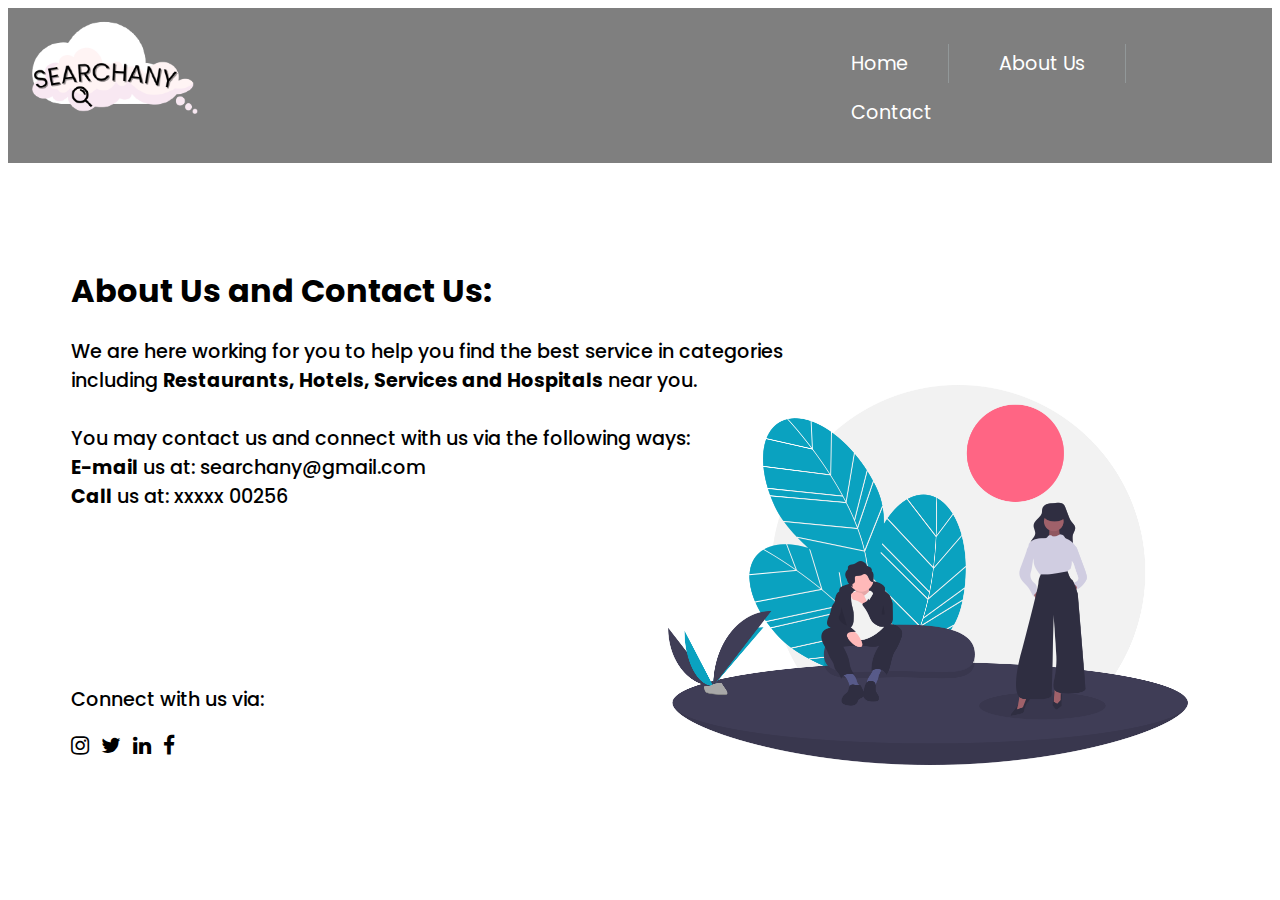
<file: HTML/abconus.html>
<!DOCTYPE html>
<html lang="en">

<head>
    <meta charset="UTF-8">
    <meta http-equiv="X-UA-Compatible" content="IE=edge">
    <meta name="viewport" content="width=device-width, initial-scale=1.0">
    <title>abus-conus</title>
    <link rel="stylesheet" href="https://cdnjs.cloudflare.com/ajax/libs/font-awesome/4.7.0/css/font-awesome.min.css">
    <style>
        @import url('https://fonts.googleapis.com/css2?family=Poppins&display=swap');

        body {
            /* background-color: #e6e6e6; */
            background-image: url('abus.png');
            background-size: 50%;
            background-repeat: no-repeat;
            background-position-x: 95%;
            background-position-y: 110%;
        }

        img {
            opacity: 1;
            position: relative;
            left: 20px;
            top: 10px;
        }

        #Mainframe {
            margin-top: 3%;
            margin-left: 5%;
            font-family: 'Poppins';
        }

        #mainpara {
            font-size: larger;
            font-weight: 500;
        }

        h3 {
            font-family: 'Poppins';
            margin-top: 6%;
            margin-left: 5%;
        }

        #h:hover {
            color: rgb(138, 170, 170);
        }

        a:hover {
            color: rgb(201, 201, 201);
        }

        a {
            color: #000000;
        }

        #n::before {
            content: "";
            position: absolute;
            /* background-color: #ffffff; */
            /* background-color: #dfd3d3; */
            /* background-color: #eb3737; */
            background-color: #000000;
            height: 70%;
            width: 100%;
            /* background-image: linear-gradient(#f8d4e6, #f2fafc, #ffffff); */
            top: 0;
            left: 0;
            z-index: -5;
            opacity: 0.5;
        }

        #n {
            height: 150%;
            /* background-color: red; */
            position: relative;

        }

        .navbar {
            /* background-color: #ffffff; */
            /* border-color: #09b4d6; */
            border-radius: 10px;
            width: 37%;
            position: relative;
            left: 60%;
            top: -92px;
        }

        .navbar li {
            float: left;

            list-style: none;
            margin: 5px;
            padding: 5px 35px 5px 35px;
            border-right: 1px solid #929899;
            ;
        }

        .navbar ul {
            overflow: auto;
            font-family: 'Poppins';
            font-size: larger;
        }

        .navbar li a {
            text-decoration: none;
            padding: 5px;
            color: rgb(255, 255, 255);

        }

        #q {
            border-right: none;
        }

        li a {
            transition: transform .2s;
        }

        li a:hover {
            background-color: #fafafa;
            color: #032830;
            transform: scale(1.3);
        }

        .navbar input {
            border: 1.5px solid rgb(177, 109, 109);
            border-radius: 15px;
            width: 120px;
        }

    </style>

<body>
    <div class="head1">
        <div id="n">
            <div class="main" id="logo">
                <a href="../HTML/intro.html"><img class="logo" src="../HTML/LOGO.png" height="100px"></a>
            </div>
            <nav class="navbar" id="h">
                <ul>
                    <li><a href="../HTML/index1.php">Home</a></li>
                    <li><a href="../HTML/abconus.html">About Us</a></li>
                    <li id="q"><a href="../HTML/abconus.html">Contact</a></li>
                </ul>
            </nav>
        </div>

        <div id="Mainframe">
            <h1>About Us and Contact Us:</h1>
            <p id="mainpara">We are here working for you to help you find the best service in categories<br> including
                <strong>Restaurants, Hotels, Services and Hospitals</strong>
                near you.<br><br>
                You may contact us and connect with us via the following ways:<br> <strong>E-mail</strong> us at:
                searchany@gmail.com<br><strong>Call</strong> us at: xxxxx 00256<br><br><br><br><br><br><br>
                Connect with us via: <br>
            <div id="slinks">
                <a href="https://www.instagram.com/"><i class="fa fa-instagram fa-lg"></i></a> &nbsp;
                <a href="https://twitter.com/"><i class="fa fa-twitter fa-lg"></i></a> &nbsp;
                <a href="https://linkedin.com/"><i class="fa fa-linkedin fa-lg"></i></a> &nbsp;
                <a href="https://facebook.com/"><i class="fa fa-facebook fa-lg"></i></a>
            </div>
            </p>
        </div>
</body>
</head>

</html>
</file>
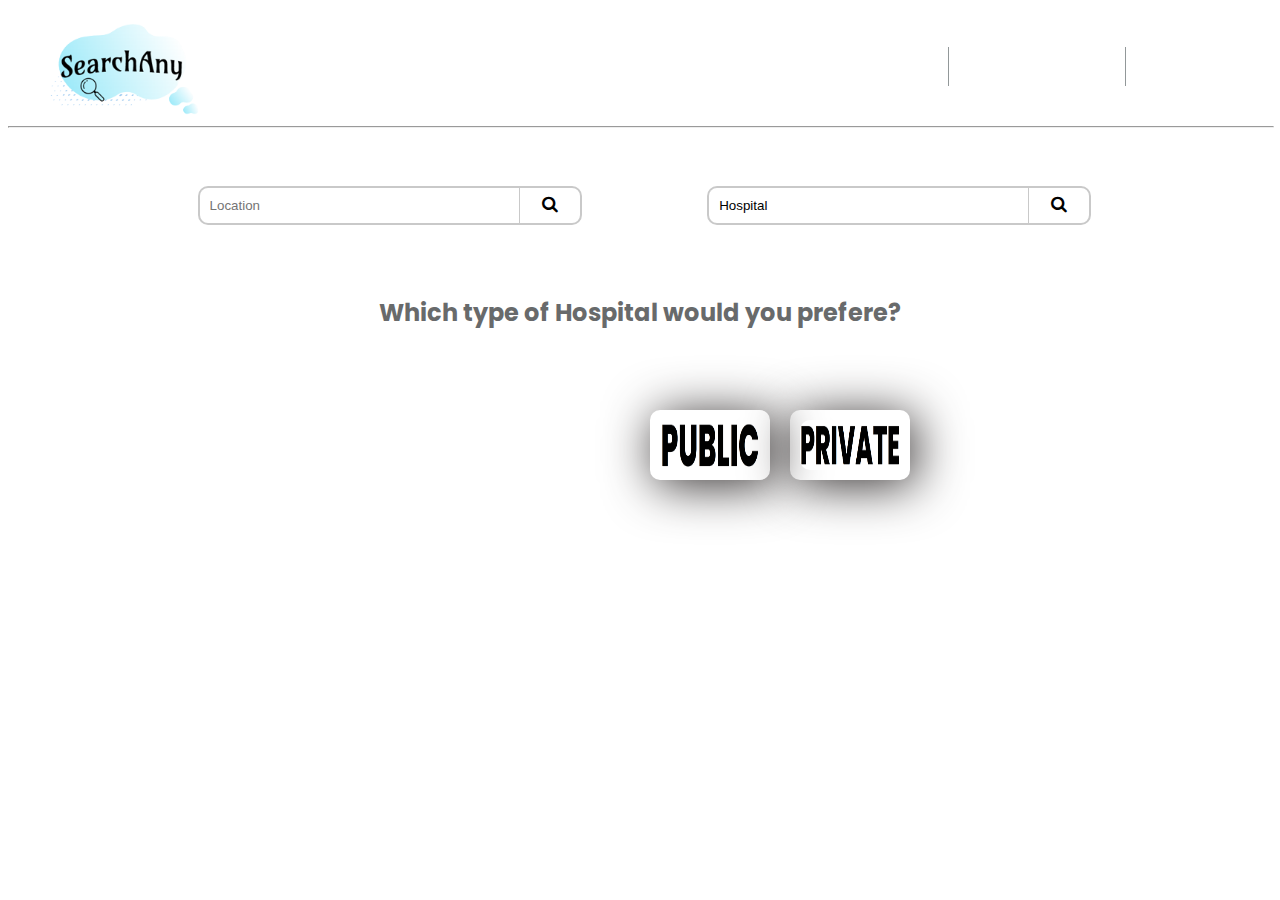
<file: HTML/Hospital.html>
<!DOCTYPE html>
<html lang="en">
<head>
    <meta charset="UTF-8">
    <meta http-equiv="X-UA-Compatible" content="IE=edge">
    <meta name="viewport" content="width=device-width, initial-scale=1.0">
    <title>Document</title>
    <link rel="stylesheet" href="https://cdnjs.cloudflare.com/ajax/libs/font-awesome/4.7.0/css/font-awesome.min.css">
    <link rel="stylesheet" href="../CSS/mycss.css" >
    <link href='https://fonts.googleapis.com/css?family=Poppins' rel='stylesheet'>
    <script src="../JavaScript/myjavascript.js"></script>
</head>
<body>
  <div class="head1">
    <div class="main" id="logo">
      <img class="logo" src="../Images/Untitled_design-removebg-preview1.png" height="100px">
    </div>
    <nav class="navbar" id="h">
      <ul>
        <li><a href="index1.html">Home</a></li>
        <li><a href="#a">About Us</a></li>
        <li id="q"><a href="#c">Contact</a></li>
      </ul>
    </nav>
  </div>
  <p id="he"></p>
  <hr style="height: 0.1px; background-color: #ffffff; width: 100%;">

  <br><br>
  <div class="head2">
    <span class="main" id="location">
      <!-- <div class="form-group col-md-6"> -->
      <label for="Location"></label>
      <!-- <i class="material-icons" style="font-size:36px">place</i> -->
      <input type="text" class="form-control" id="Location" placeholder="Location">
      <button class="but" onclick="checkk()"><span id="s" class="fa fa-search"></span></button>
    </span>

    <span class="main" id="search">
      <!-- <div class="form-group col-md-6"> -->
      <label for="Input"></label>
      <input type="text" class="form-control" id="Input" placeholder="Search Here" value="Hospital">
      <button class="but" onclick="checkk()"><span id="m" class="fa fa-search"></span></button>
      <!-- </div> -->
    </span>
  </div>
  <br><br>
    <h2>Which type of Hospital would you prefere?</h2>
    <div class="flex-container2">
        <div class="choice">
          <a href="link.html">
            <img src="../Images/public.png" height="50px" width="100px">
          </a>
        </div>
        <div class="choice">
          <a href="../HTML/Private_hospitals.html">
            <img src="../Images/private.png" height="50px" width="100px">
          </a>
        </div>
    </div>
  </div>
</body>
</html>
</file>
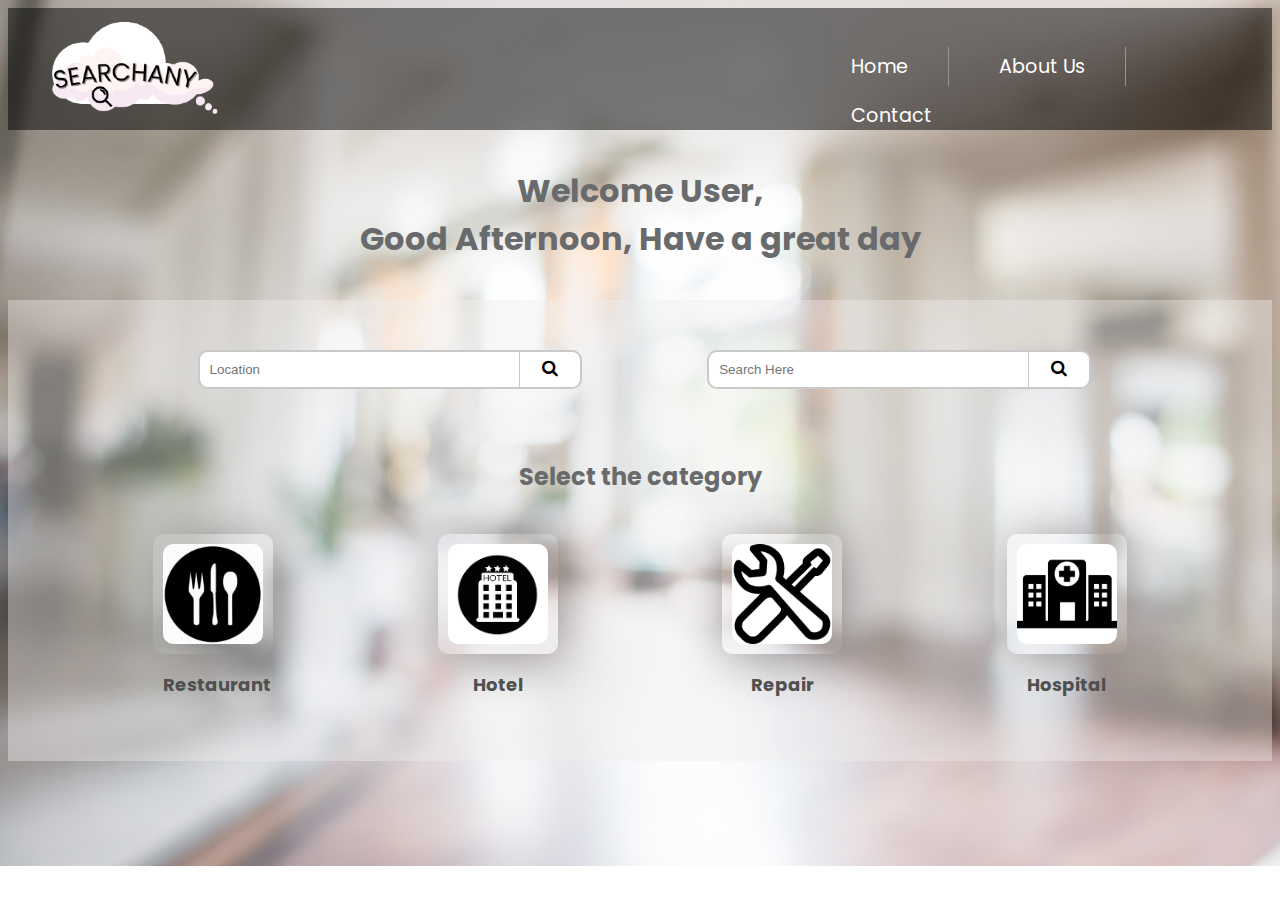
<file: HTML/index1.html>
<!DOCTYPE html>
<html lang="en">

<head>
  <meta charset="UTF-8">
  <meta http-equiv="X-UA-Compatible" content="IE=edge">
  <meta name="viewport" content="width=device-width, initial-scale=1.0">
  <title>Homepage</title>

  <!-- <link rel="stylesheet" href="https://cdn.jsdelivr.net/npm/bootstrap@4.3.1/dist/css/bootstrap.min.css" integrity="sha384-ggOyR0iXCbMQv3Xipma34MD+dH/1fQ784/j6cY/iJTQUOhcWr7x9JvoRxT2MZw1T" crossorigin="anonymous"> -->
  <link href="https://fonts.google.com/specimen/Poppins?query=poppins">
  <link rel="stylesheet" href="https://cdnjs.cloudflare.com/ajax/libs/font-awesome/4.7.0/css/font-awesome.min.css">
  <link rel="stylesheet" type="text/css" href="../CSS/mycss.css">
  <link href="https://fonts.googleapis.com/icon?family=Material+Icons" rel="stylesheet">
  <script src="../JavaScript/myjavascript.js"></script>
  <style>
    body {
      background-image: url('blur1.jpg');
      background-repeat: no-repeat;
      /* background-position-y: 80%; */
      /* background-position-x: -5%; */
      background-size: cover;
      z-index: 2;
    }
  </style>
</head>

<body>

  <div class="head1">
    <div id="n">
      <div class="main" id="logo">
        <img class="logo" src="LOGO.png" height="100px">
      </div>
      <nav class="navbar" id="h">
        <ul>
          <li><a href="C:\xampp\htdocs\mini project\Directory_website\HTML\Hotels.php">Home</a></li>
          <li><a href="#a">About Us</a></li>
          <li id="q"><a href="#c">Contact</a></li>
        </ul>
      </nav>
    </div>
    <p id="he"></p>
    <!-- <hr style="height: 0.1px; background-color: #ffffff; width: 100%;"> -->
    <div id="welcome">
      <h1>
        Welcome User,<br>
        <script>
          const date = new Date();
          var m = date.getHours();
          // document.write(m);
          if (m < 12 && m >= 0) {
            document.write("Good Morning, Have a great day");
          }
          else if (m >= 12 && m <= 18) {
            document.write("Good Afternoon, Have a great day");
          }
          else {
            document.write("Good Evening, Have a great day!");
          }
        </script>
      </h1>
    </div>
    <div id="bag">
      <br><br>
      <div class="head2">
        <span class="main" id="location">
          <!-- <div class="form-group col-md-6"> -->
          <label for="Location"></label>
          <!-- <i class="material-icons" style="font-size:36px">place</i> -->
          <input type="text" class="form-control" id="Location" placeholder="Location">
          <button class="but" onclick="checkk()"><span id="s" class="fa fa-search"></span></button>
        </span>

        <span class="main" id="search">
          <!-- <div class="form-group col-md-6"> -->
          <label for="Input"></label>
          <input type="text" class="form-control" id="Input" placeholder="Search Here">
          <button class="but" onclick="checkk()"><span id="m" class="fa fa-search"></span></button>
          <!-- </div> -->
        </span>
      </div>
      <br><br>
      <h2>Select the category</h2>
      <div class="flex-container">

        <div class="category">
          <a href="../HTML/Restaurant.php">
            <img src="../Images/restaurant.png" height="100px" width="100px">
            <figcaption>Restaurant</figcaption>
          </a>
        </div>

        <div class="category">
          <a href="../HTML/Hotels.php">
            <img src="../Images/hotel.png" height="100px" width="100px">
            <figcaption>Hotel</figcaption>
          </a>
        </div>

        <!-- <div class="category">
      <a href="../HTML/Automobiles.html">
        <img src="../Images/automobile.png" height="100px" width="100px">
        <figcaption>Automobile</figcaption>
      </a>
    </div> -->

        <div class="category">
          <a href="../HTML/Repairs_and_services.php">
            <img src="../Images/repairing.png" height="100px" width="100px">
            <figcaption>Repair</figcaption>
          </a>
        </div>

        <div class="category">
          <a href="../HTML/Hospital.php">
            <img src="../Images/hospital.png" height="100px" width="100px">
            <figcaption>Hospital</figcaption>
          </a>
        </div>
      </div><br>
    </div>
    <!-- <br>
  <br>
  <br>
  <hr style="height: 0.1px; background-color: #ffffff; width: 100%;">
  <br>
  <div class="info">
    <span class="about" id="a">
      <h5>Abous Us:</h5>
      <h6>
        We are here to help you find the perfect place for your need whether it be a restaurant, hotel or a hospital.
        You may also find thr best services in your town for plumbing, carpentry, automobiles etc.<br>Established: March
        2023<br>Mumbai, India
      </h6>
    </span>
    <span class="contact" id="c">
      <h5>Contact Us:</h5>
      <h6>
        (M) 98984 55487,<br>(C) 284567, <br>(Toll Free)XXXXXXXX
      </h6>
    </span> -->
  </div>
</body>

</html>
</file>
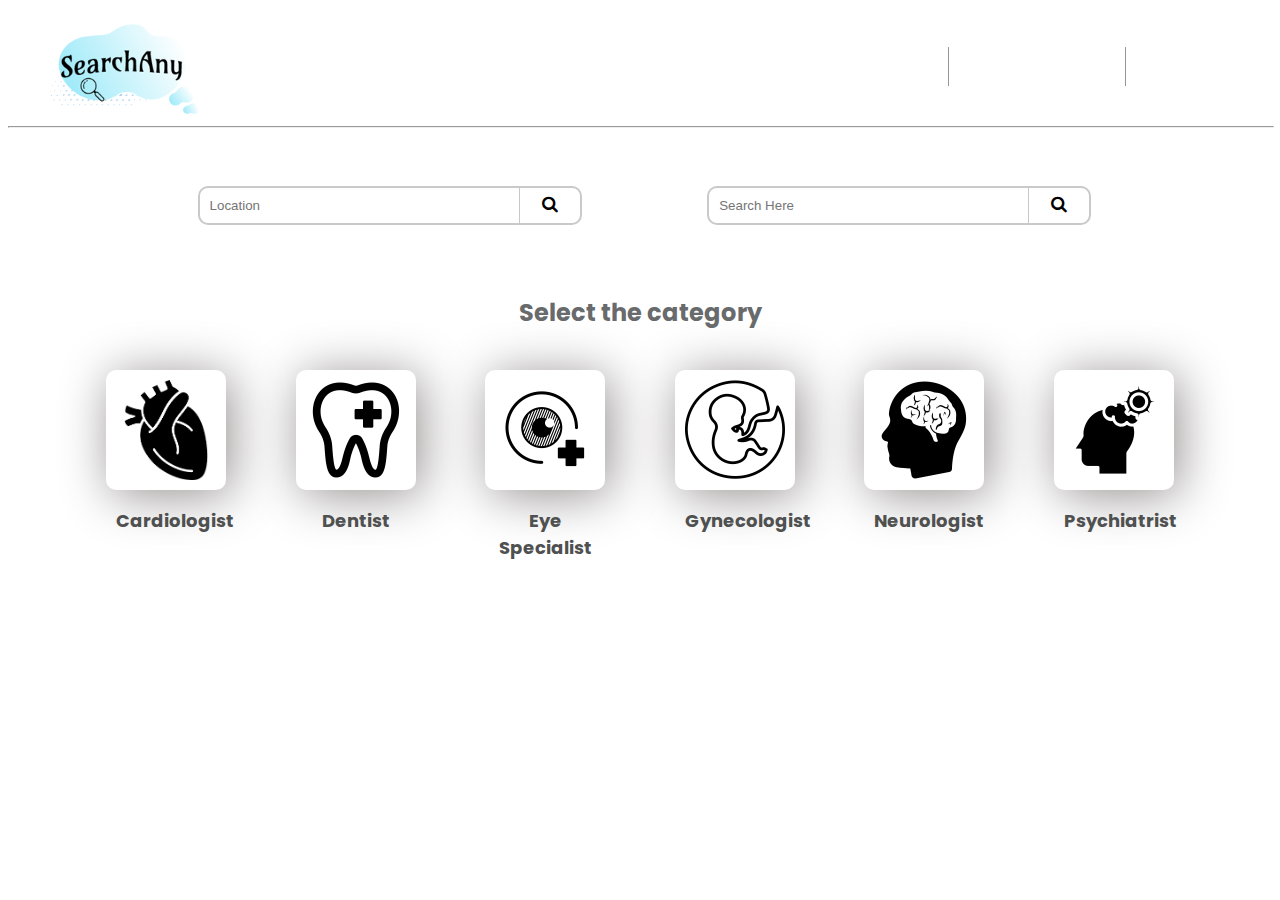
<file: HTML/Private_hospitals.html>
<!DOCTYPE html>
<html lang="en">

<head>
  <meta charset="UTF-8">
  <meta http-equiv="X-UA-Compatible" content="IE=edge">
  <meta name="viewport" content="width=device-width, initial-scale=1.0">
  <title>Document</title>
  <link rel="stylesheet" href="https://cdnjs.cloudflare.com/ajax/libs/font-awesome/4.7.0/css/font-awesome.min.css">
  <link rel="stylesheet" href="../CSS/mycss.css">
  <link href='https://fonts.googleapis.com/css?family=Poppins' rel='stylesheet'>
  <script src="../JavaScript/myjavascript.js"></script>
</head>

<body>
  <div class="head1">
    <div class="main" id="logo">
      <a href="../HTML/index1.html"><img class="logo" src="../Images/Untitled_design-removebg-preview1.png" height="100px"></a>
    </div>
    <nav class="navbar" id="h">
      <ul>
        <li><a href="index1.html">Home</a></li>
        <li><a href="#a">About Us</a></li>
        <li id="q"><a href="#c">Contact</a></li>
      </ul>
    </nav>
  </div>
  <p id="he"></p>
  <hr style="height: 0.1px; background-color: #ffffff; width: 100%;">

  <br><br>
  <div class="head2">
    <span class="main" id="location">
      <!-- <div class="form-group col-md-6"> -->
      <label for="Location"></label>
      <!-- <i class="material-icons" style="font-size:36px">place</i> -->
      <input type="text" class="form-control" id="Location" placeholder="Location">
      <button class="but" onclick="checkk()"><span id="s" class="fa fa-search"></span></button>
    </span>

    <span class="main" id="search">
      <!-- <div class="form-group col-md-6"> -->
      <label for="Input"></label>
      <input type="text" class="form-control" id="Input" placeholder="Search Here">
      <button class="but" onclick="checkk()"><span id="m" class="fa fa-search"></span></button>
      <!-- </div> -->
    </span>
  </div>
  <br><br>
  <h2>Select the category</h2>
  <div class="flex-container">
    <div class="category" id="item-1">
      <a href="link.html"><img src="../Images/cardiology.png" width="100px" height="100px">
        <figcaption>Cardiologist</figcaption>
      </a>
    </div>
    <div class="category" id="item-2">
      <a href="link.html"><img src="../Images/dentist.png" width="100px" height="100px">
        <figcaption>Dentist</figcaption>
      </a>
    </div>
    <div class="category" id="item-3">
      <a href="link.html"><img src="../Images/eye_specialist.png" width="100px" height="100px">
        <figcaption>Eye Specialist</figcaption>
      </a>
    </div>
    <div class="category" id="item-4">
      <a href="link.html"><img src="../Images/gynecology.png" width="100px" height="100px">
        <figcaption>Gynecologist</figcaption>
      </a>
    </div>
    <div class="category" id="item-5">
      <a href="link.html"><img src="../Images/neurology.png" width="100px" height="100px">
        <figcaption>Neurologist</figcaption>
      </a>
    </div>
    <div class="category" id="item-6">
      <a href="link.html"><img src="../Images/psychiatrist.png" width="100px" height="100px">
        <figcaption>Psychiatrist</figcaption>
      </a>
    </div>
  </div>
</body>

</html>
</file>
<file: CSS/mycss.css>
@import url('https://fonts.googleapis.com/css2?family=Poppins&display=swap');

body {
  background-color: #ffffff;
    /* border-radius: 1%;  */
  /* background-image: linear-gradient(#c3f4ff, #f3fdff, #ffffff); */
  /* background-image: linear-gradient(#e0e4e7, rgb(249, 251, 252), #ffffff); */
  border: 1px;
  height: 850px;
  font-family: 'Poppins';
  overflow-x: hidden;
}

img {
  border-radius: 10px;
}
/* #bag
{
  z-index: 1;
} */
#bag::before, #food::before, #repair::before, #Hospital::before, #rest::before
{
  content:"";
  position: absolute;
  /* background-color: #ffffff; */
  /* background-color: #dfd3d3; */
  background-color: #f1eeee;
  height: 110%;
  width: 100%;
  /* background-image: linear-gradient(#f8d4e6, #f2fafc, #ffffff); */
  top: 0;
  left: 0;
  z-index: -2;
  opacity: 0.4;
}

#bag, #food, #repair, #Hospital, #rest{
  /* background-color: red; */
  position: relative;

}

#n::before 
{
  content:"";
  position: absolute;
  /* background-color: #ffffff; */
  /* background-color: #dfd3d3; */
  /* background-color: #eb3737; */
  background-color: #000000;
  height: 80%;
  width: 100%;
  /* background-image: linear-gradient(#f8d4e6, #f2fafc, #ffffff); */
  top: 0;
  left: 0;
  z-index: -5;
  opacity: 0.5;  
}

#n
{
  height: 150%;
  /* background-color: red; */
  position: relative;

}

#welcome
{
  text-align: center;
  position:relative;
  top:-15%;
  /* left: -3% */
}

/* .logo
{ 
    // animation: mymove 4s infinite;
    //animation-timing-function: ease-in; 
    position: relative;
    left: 40px;
    top: 30px;
} */

/* @keyframes mymove {
    from {left: 0px;}
    to {left: 40px;} 
}*/
/* .location
{
    position:absolute;
    left: 30%;
    top: 5%;
    width: 50%;
    //box-shadow: 2px 2px 2px rgb(2, 82, 108);
    //box-shadow: 2px 2px 20px 2px #485766;
    box-sizing: content-box;
} */
.head1 {
  /* position: sticky; */
  top: 0px;
  z-index: 1;
  height: 12%;
}
.head2 {
  /* position: sticky; */
  top: 30%;
  z-index: 10;
  opacity: 1;
  /* height: 15%; */
}
/* hr{
  position: sticky;
  top:22%;
} */

#logo {
  position: relative;
  left: 40px;
  top: 10px;
}

#location {
  position: relative;
  left: 15%;
  /* top: 100%; */
  box-sizing: content-box;
}

input {
  padding: 10px;
  /* border-right: none; */
  width: 300px;
  border-radius: 10px 0px 0px 10px;
  border: 2px solid #c9c9c9;
  border-right: none;
}

#search {
  position: relative;
  left: 25%;
  /* top: 100%; */
  box-sizing: content-box;
}

.form-control:hover, .form-select:hover 
{
  background-color: #f4f6f7;
}
button {
  /* float: left; */
  width: 5%;
  /* padding: 7px; */
  padding-top: 6.7px;
  padding-bottom: 8.3px;
  background: white;
  color: black;
  font-size: 17px;
  border: 2px solid #c9c9c9;
  border-radius: 0px 10px 10px 0px;
  cursor: pointer;
  border-left: 1px solid #c9c9c9;
  margin: -5px;
}
button:hover {
  background: #f0f3f3;
}

/* i{
  float: left;
  width: 3%;
  
  padding: 7px;
  padding-top: -1px;
  padding-bottom: 14px; 
  background: white;
  font-size: 30px;
  border: 2px solid #09b4d6;
  border-radius: 10px 0px 0px 10px;
  border-right:none;
  margin: -5px;
} */

/* .search
{
    position:absolute;
    left: 60%;
    top: 5%;
    width: 50%;    
    //box-shadow: 2px 2px 2px 2px rgb(2, 82, 108);
    // box-shadow: 2px 2px 20px 2px #485766; 
    box-sizing: content-box;
} */
.flex-container{
  /* box-shadow: 2px 2px 20px 2px #00f7ff; */
  margin-left: 5%;
  margin-right: 5%;
  height: 180px;
  position: relative;
  top: 10px;
  display: flex;
  /* flex-direction: column; */
  flex-wrap: nowrap;
  justify-content: space-around;
  /* background-color: #0aa2c0 ; */
}

.flex-container>div
{
  /* background-color: #f1f1f1; */
  width: 100px;
  height: 100px;
  margin: 10px;
  text-align: center;
  line-height: 75px;
  font-size: 30px;
  /* justify-content: space-around; */
}

.category{
  /* border: 1px solid rgb(255, 255, 255); */
  padding: 10px;
  border-radius: 10px;
  transition: transform .2s;
  /* Animation */
  box-shadow: 5px 5px 50px rgb(148, 143, 143);
  /* box-shadow: 0px 8px 8px 0px rgba(29, 63, 63, 0.2), 0px 8px 8px 0px rgba(29, 63, 63, 0.2) */
 
}

.category:hover,.item:hover,.choice:hover {
  transform: scale(1.2);
}

figcaption {
  font-size: large;
  font-weight: bold;
  text-align: center;
  /* font-family: Poppins; */
  /* margin-top:3px; */
  color: #4f5050;
  line-height: initial;
  font-family: Poppins;
  /* margin-top: -5px; */
  width: 100px;
}

h1,h2,h3 {
  color: #686a6b;
  text-align: center;
  font-family: Poppins;
}

.form-select {
  font-weight: bold;
  text-align: centxer;
  /* font-family: Poppins; */
  background-color: white;
  width: 200px;
  height: 50px;
  box-shadow: 5px 5px 50px rgb(48, 44, 44);
  /* box-shadow: 5px 5px 5px #9eeaf9; */
  z-index: 99;
  position: absolute;
  border-radius: 10px;
}

#sort1 {
  position: absolute;
  left: 20%;
}

#sort2 {
  position: absolute;
  left: 40%;
}

#sort3 {
  position: absolute;
  left: 60%;
}
#sort4{
  position:absolute;
  left:3%;
}

/* .container{
    margin-top: 150px;
    height:300px;
    width:100%;
    /* border:2px solid rgb(0, 0, 74); */
/* border-radius: 20px; */
/* display:flex; */
/* flex-direction:column; */
/* flex-wrap: wrap;
    justify-content:space-around;
    align-items:center; */

/* .item,.container{
    /* background-color: rgb(227, 226, 226);
    border:3px solid  #055869; 
    border-radius: 20px; */
/* margin:10px;
    padding:5px; */
/* width:150px;
    height:200px; */

a {
  text-decoration: none;
}
.choice
{
  /* border: 1px solid rgb(255, 255, 255); */
  padding: 10px;
  border-radius: 10px;
  transition: transform .2s;
  /* Animation */
  box-shadow: 5px 5px 50px rgb(48, 44, 44);
  /* box-shadow: 0px 8px 8px 0px rgba(29, 63, 63, 0.2), 0px 8px 8px 0px rgba(29, 63, 63, 0.2) */
}

.flex-container2>div
{
  /* background-color: #f1f1f1; */
  width: 100px;
  height: 50px;
  margin: 10px;
  /* justify-content: space-around; */
}

.flex-container2{
  /* box-shadow: 2px 2px 20px 2px #00f7ff; */
  margin-left: 50%;
  margin-right: 50%;
  height: 180px;
  position: relative;
  top: 50px;
  display: flex;
  /* flex-direction: column; */
  flex-wrap: nowrap;
  justify-content: space-around;
  /* background-color: #0aa2c0 ; */
}

.navbar{
  /* background-color: #ffffff; */
  /* border-color: #09b4d6; */
  border-radius: 10px;
  width:37%;
  position: relative;
  left:60%;
  top:-92px;
}
.navbar li{
  float:left;
  
  list-style: none;
  margin:5px;
  padding: 5px 35px 5px 35px;
  border-right: 1px solid #929899;;
}
.navbar ul{
  overflow: auto; 
  font-size: larger;
}
.navbar li a{
  text-decoration: none;
  padding: 5px;
  color:rgb(255, 255, 255);
  
}
#q{
  border-right: none;
}
li a{
  transition: transform .2s;
}
li a:hover{
  background-color: #fafafa;
  color: #032830;
  transform: scale(1.3);
}
.navbar input{
  border: 1.5px solid rgb(177, 109, 109);
  border-radius: 15px;
  width:120px;
}
/* a:hover{
  /* background-color: #cff4fc; 
} */

.about{
  margin-left: 20%;
  display: inline-block;
  max-width: 40%;
  text-align: left;
  color: #276c7c;
}
.contact
{
  position: relative;
  top: -20px;
  left: 10%;
  display: inline-block;
  max-width: 40%;
  text-align: left;
  color: #276c7c;
}

#s:hover, #m:hover{
  transform: scale(1.3);
}
</file>
